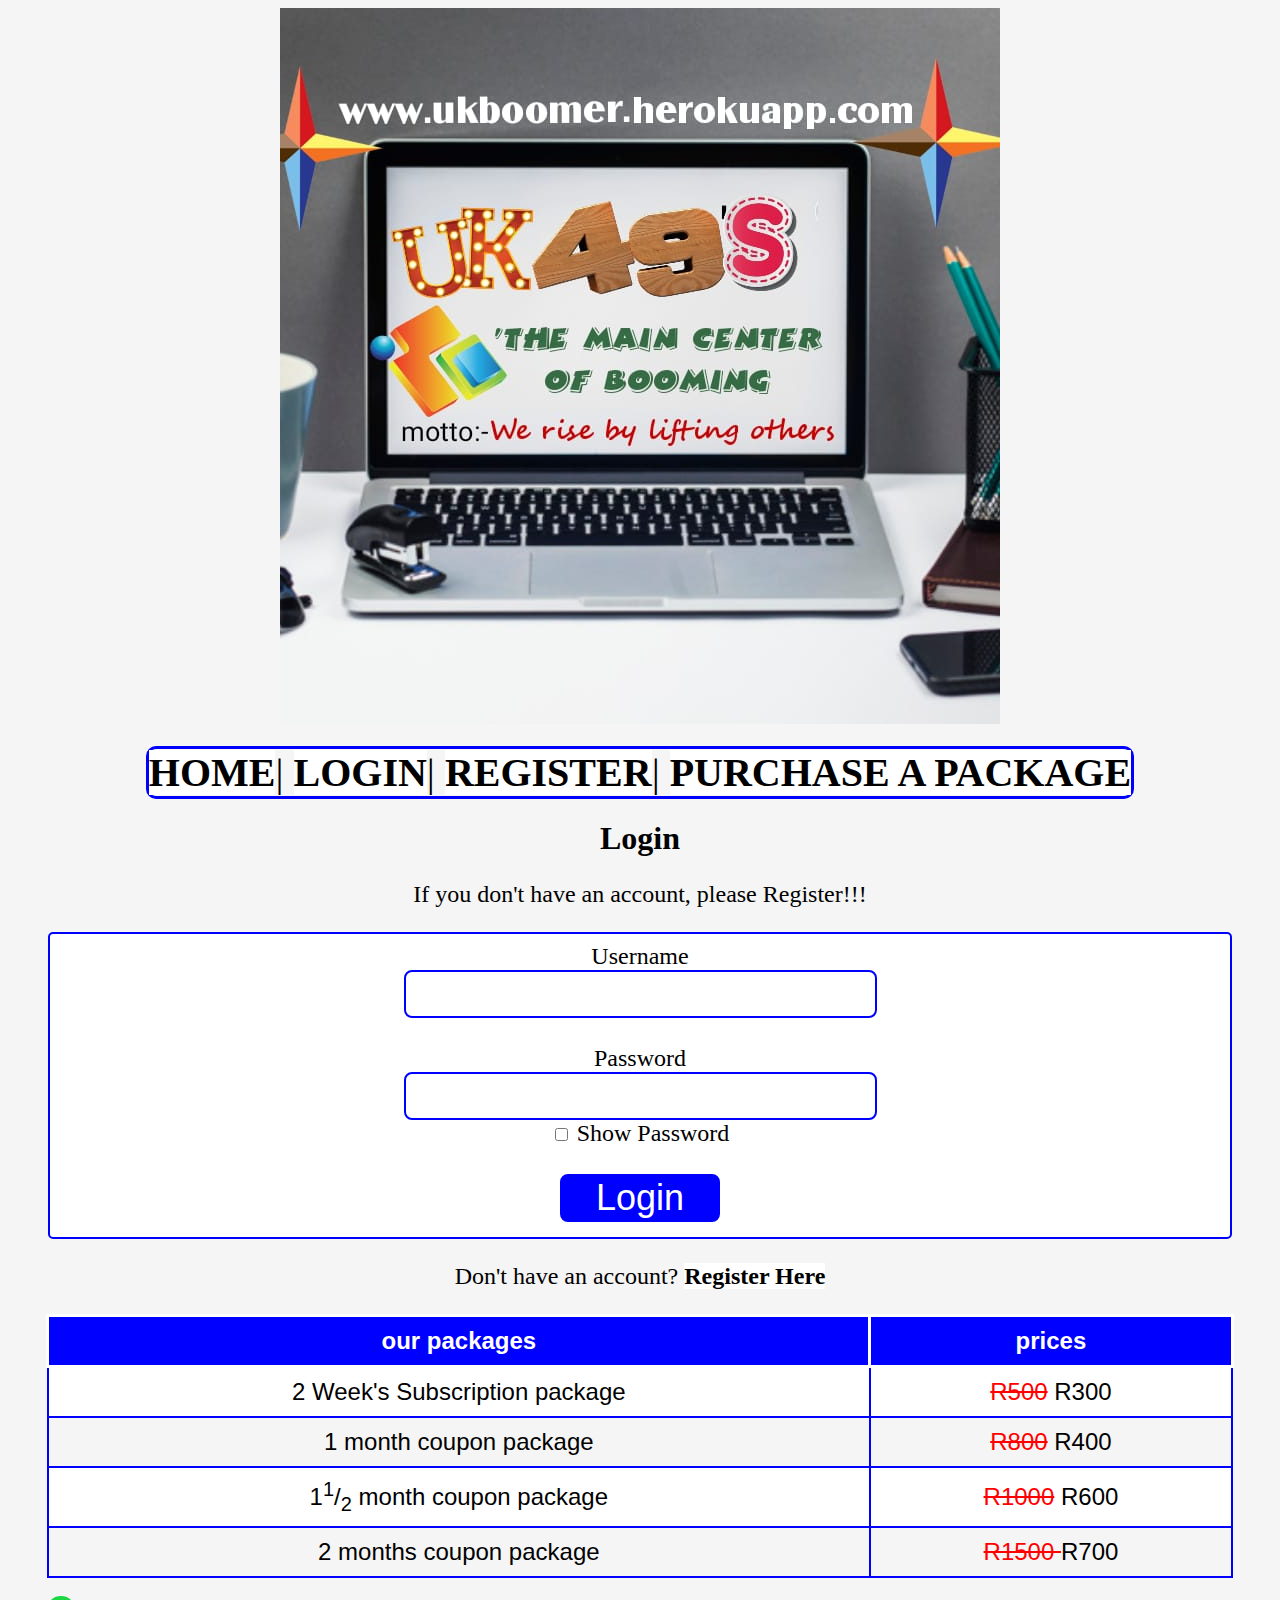
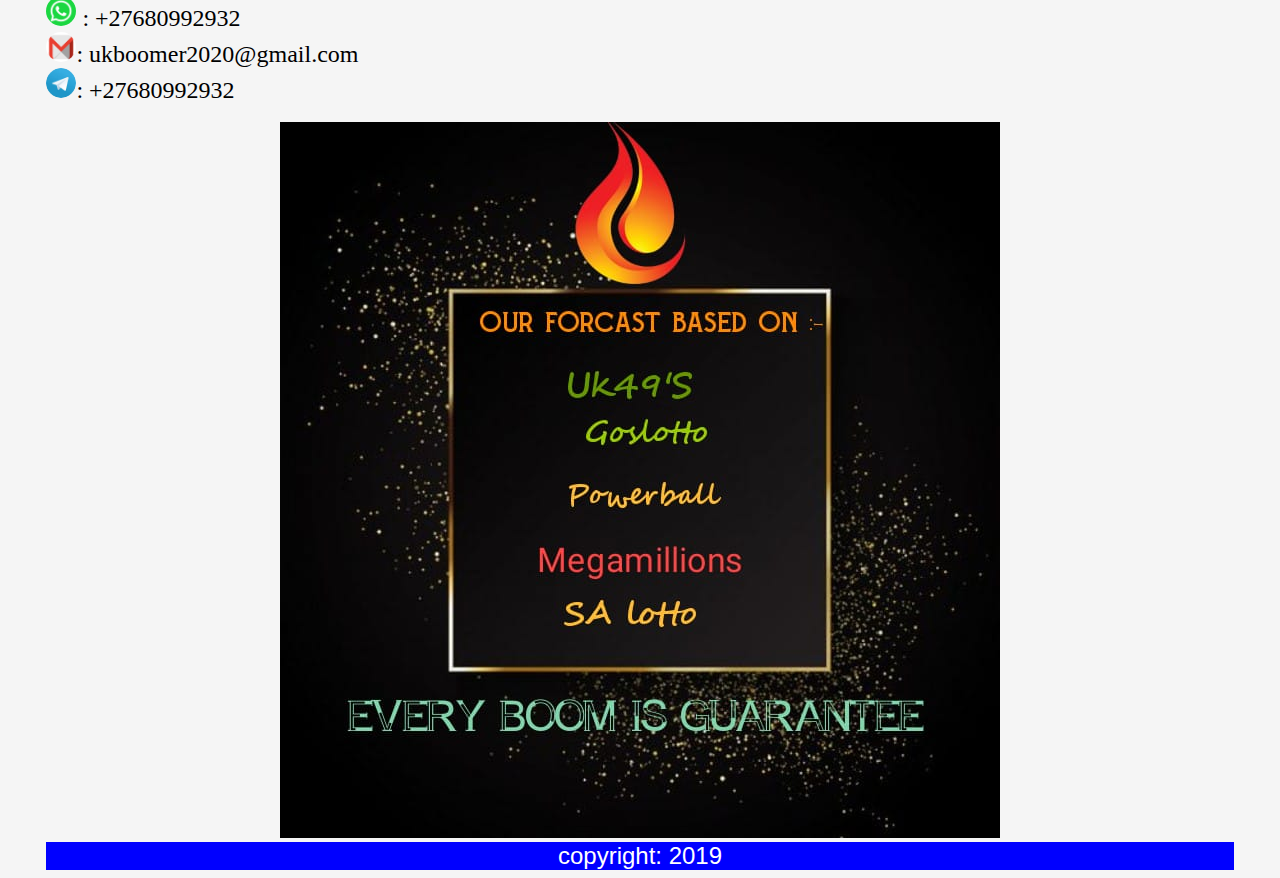
<file: uklogin.html>
<!doctype HTML>
<html>
  <head>
    <script>
    function PassWord() {
      var y = document.forms["booming"] 
      ["password"].value;
         if (y !=24434 &&
             y !=99542 &&
             y !=56250 &&
             y !=14433 ) {  
          alert("Incorrect Username or Password");
          return false;
        }
    }
    
    </script>

    
    <link rel="stylesheet"
    type="text/css"
    href="form.css">
    <title>Login page</title>
  </head>

  <body>
    <img src="logo2.jpg" alt="logo" clasps="center" > <br> <br>
<li class="inline">
   <a href="index.html">HOME</a>|
    <a href="uklogin.html">LOGIN</a>|
    <a href="ukregistration.html">REGISTER</a>|    
    <a href="request.html">PURCHASE A PACKAGE</a> 
    </li>
    <h1> Login </h1>
    <p> If you don't have an account, please Register!!!
    
    <form action="ukhome.php" method="post" name="booming" onsubmit="return PassWord()" >
    <fieldset>
    Username <br> <input type="text" name="username" required > <br> <br>
    Password <br> <input type="password" name="password" required id="check"> <br>
      <input type="checkbox" onclick="checker()"> Show Password <br>
      <script>
        function checker() {
          var x = document.getElementById("check");
          if (x.type === "password") {
            x.type = "text";
          } else {
            x.type = "password";
          }
          }
      </script> <br>
      <input type="submit" VAlue="Login">
      </fieldset>
      <p> Don't have an account? 
      <a href="ukregistration.html"> Register Here </a> </p>

      <table>
      <tr>
        <th> our packages </th>
        <th> prices </th>
      </tr>
      <tr>
        <td> 2 Week's Subscription package </td>
        <td> <e class="before">R500</e> R300 </td>
      </tr>
      <tr>
        <td> 1 month coupon package </td>
        <td> <e class="before" >R800</e> R400 </td>
      </tr>
      <tr>
        <td> 1<sup>1</Sup>/<sub>2</sub> month coupon package </td>
        <td> <e class="before">R1000</e> R600 </td>
      </tr>
      <tr>
        <td> 2 months coupon package </td>
        <td> <e class="before">R1500 </e> R700 </td>
      </table> <br>

      <div>
      <img src="whatsapp.png" class="img">  : +27680992932 <br>
      <img src="gmail.png" class="img">: ukboomer2020@gmail.com <br>
      <img src="telegram.jpeg" class="img">: +27680992932
      </div> <br>
      </body>

    <img src="logo1.jpg" alt="logo" > <br>
    <footer>
      copyright: 2019
    </footer>
</file>
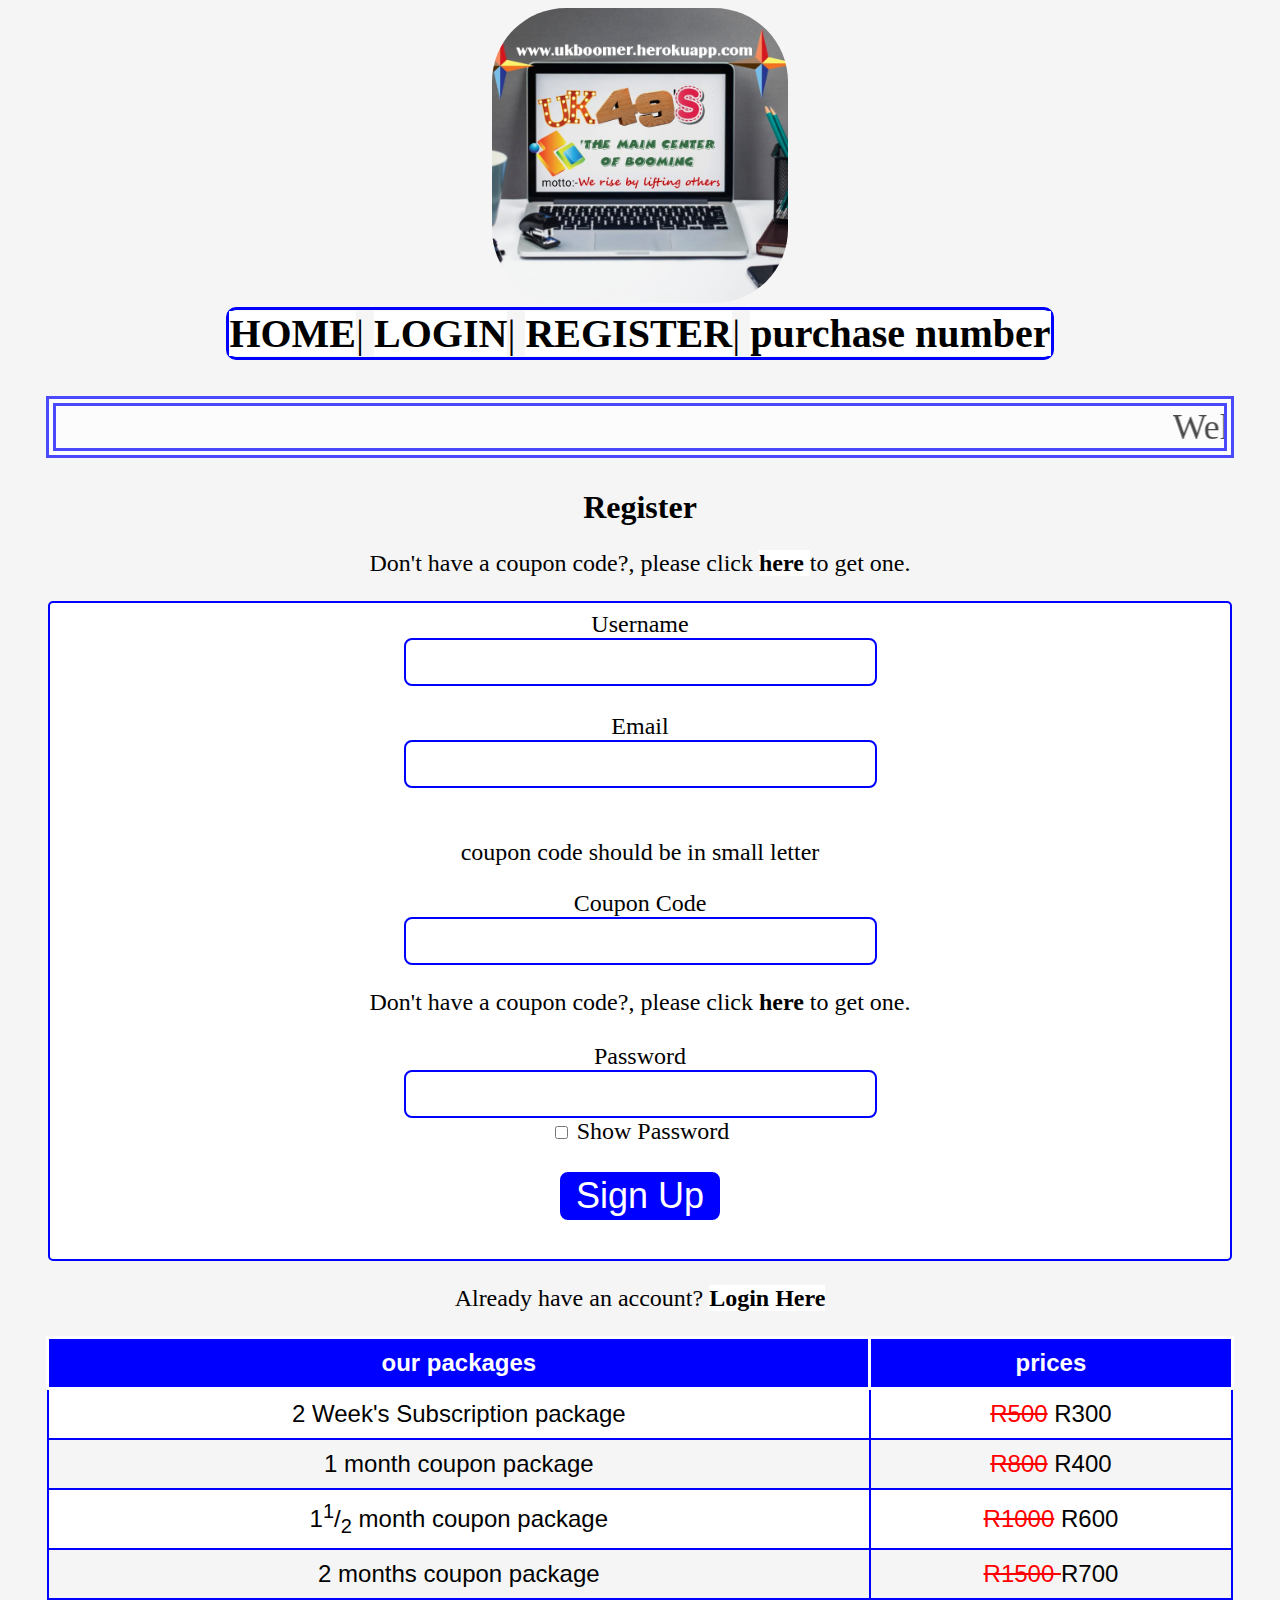
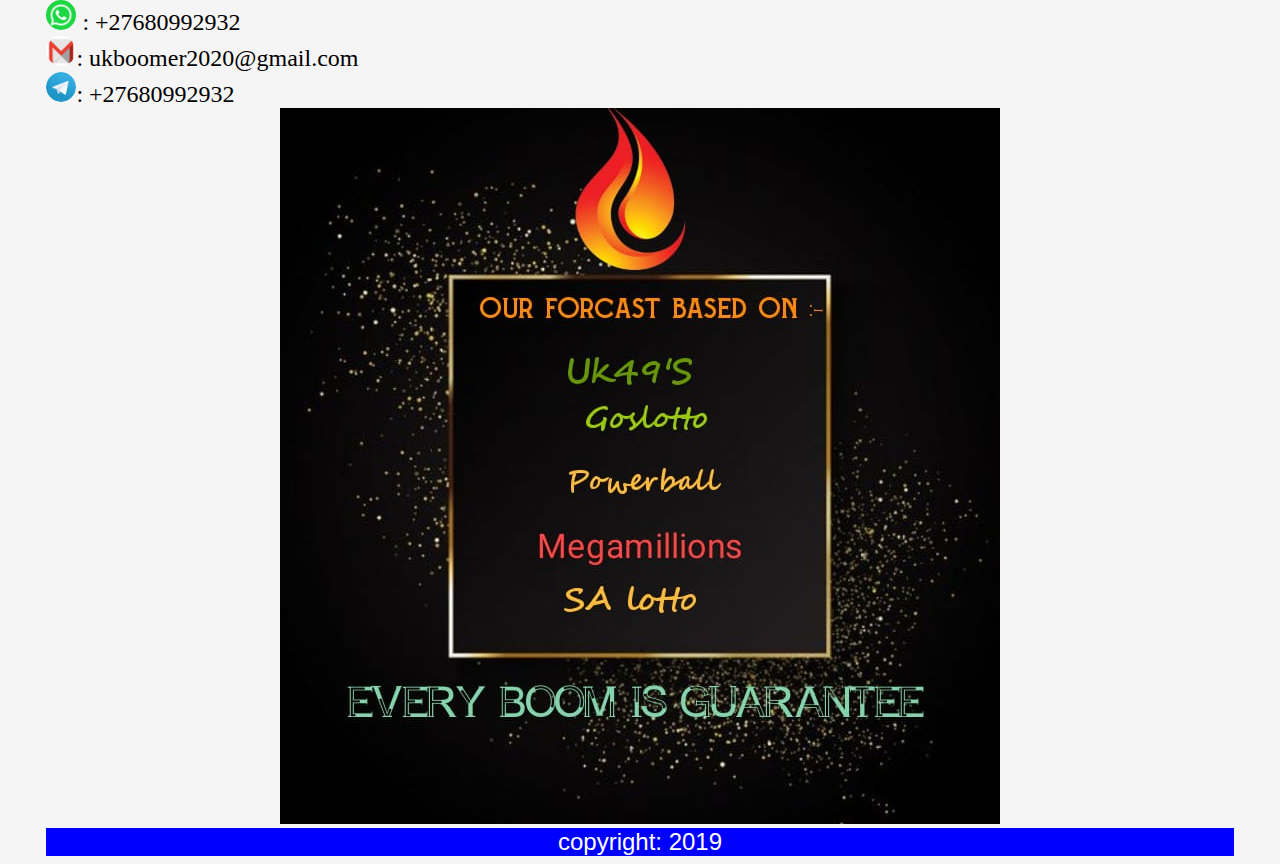
<file: ukregistration.html>
<!doctype HTML>
<html>
  <head>
    <script>
    function couponCode() {
      var y = document.forms["booming"] 
      ["coupon"].value;
        if (y != "f3b77ice2k" 
         && y !="ai322bcikx"  
         && y !="y32zx43dc4"  
         && y !="cj09h12bgk" ) {
          alert(" Coupon code doesn't exist");
          return false;
        } else {
          alert("you have successfully registered, press ok to continue")
          return true;
        }
    }
    </script>
    <link rel="stylesheet"
    type="text/css"
    href="form.css">
    <title>Registration page</title>
  </head>

  <body>
    <img src="logo2.jpg" alt="logo" class="center" > <br>
<li class="inline">
   <a href="index.html">HOME</a>|
    <a href="uklogin.html">LOGIN</a>|
    <a href="ukregistration.html">REGISTER</a>|
    <a href="ukhere.html">purchase number</a> 
  </li>
    <br> <br> <br>
    <div class="background">
    <div class="transbox">
      <marquee> Welcome to UK boomer official website </marquee>
    </div>
  </dIV>
    <h1> Register </h1>
    <p> Don't have a coupon code?, please click 
      <a href="https://wa.me/27680992932?text=Hello!,%20i%20want%20to%20be%20a%20member%20of%20UKBOOMER%20username%20is%20"> here </a> to get one.
    
    <form action="index.html" method="post" name="booming" onsubmit="return couponCode()">
    <fieldset>
    Username <br> <input type="text" name="username" required > <br> <br>
    Email <br> <input type="email" name="mail" required> <br> <br>
    <p class="p"> coupon code should be in small letter </p>

    Coupon Code <br> <input type="text" name="coupon" required>
    <p class="p"> Don't have a coupon code?, please click 
      <a href="https://wa.me/27680992932?text=Hello!,%20i%20want%20to%20be%20a%20member%20of%20UKBOOMER%20username%20is%20"> here </a> to get one. <br> <br>
    
    Password <br> <input type="password" name="password" required id="check"> <br>
      <input type="checkbox" onclick="checker()"> Show Password <br>
      <script>
        function checker() {
          var x = document.getElementById("check");
          if (x.type === "password") {
            x.type = "text";
          } else {
            x.type = "password";
          }
          }
      </script> <br>
      <input type="submit" VAlue="Sign Up">
      </fieldset>
      <p> Already have an account? 
      <a href="uklogin.html"> Login Here </a> </p>
      <table>
      <tr>
        <th> our packages </th>
        <th> prices </th>
      </tr>
      <tr>
        <td> 2 Week's Subscription package </td>
        <td> <e class="before">R500</e> R300 </td>
      </tr>
      <tr>
        <td> 1 month coupon package </td>
        <td> <e class="before" >R800</e> R400 </td>
      </tr>
      <tr>
        <td> 1<sup>1</Sup>/<sub>2</sub> month coupon package </td>
        <td> <e class="before">R1000</e> R600 </td>
      </tr>
      <tr>
        <td> 2 months coupon package </td>
        <td> <e class="before">R1500 </e> R700 </td>
      </table>
      
       <div>
      <img src="whatsapp.png" class="img">  : +27680992932 <br>
      <img src="gmail.png" class="img">: ukboomer2020@gmail.com <br>
      <img src="telegram.jpeg" class="img">: +27680992932
      </div>
    </body>


<img src="logo1.jpg" alt="logo" > <br>
    <footer>
      copyright: 2019
    </footer>
</file>
<file: form.css>
body{
    text-align: center;
    background-color: whitesmoke;
    padding-left: 3%;
    padding-right: 3%;
}
input{
    border: 2px solid blue;
    border-radius: 8px;
    font-size: 150%;
}
fieldset{
    border: 2px solid blue;
    border-radius: 5px;
    background-color: white;
    font-size: 150%;
}
input[type="submit"]{
    background-color: blue;
    width: 160px;
    color: white;
}
a:link {
    background-color:  white;
    text-decoration: none;
    position: right;
    font-weight: bold;
    color: black;

} 
a:hover {
background-color: #ddf;
    color: blue;
    text-decoration: none;
    border: 2px solid blue;
    border-radius: 30px;
    font-weight: bold;
}

a:visited {
  background-color: #ddf;
    color: black;
     border: 1px solid blue;
    text-decoration: none;
}
p{
    font-size: 150%;
}
.inline{
    display: inline-block;
    text-align: left;
}
.center{
    text-align: center;
    height: 25%;
    width: 25%;
    border-style: none;
    border-radius: 25%;
}
li{
    font-size: 250%;
    border: 3px solid blue;
    border-radius: 10px;
}
footer{
    text-align: center;
    background-color: blue;
    font-size: 150%;
    font-family: Impact, Haettenschweiler, 'Arial Narrow Bold', sans-serif;
    color: white;
}
.before{
    text-decoration: line-through;
    color: red;
}
table{
    border: 2px solid blue;
    font-size: 150%;
    font-family: 'Gill Sans', 'Gill Sans MT', Calibri, 'Trebuchet MS', sans-serif;
    border-collapse: collapse;
    width: 100%
}
th{
    background-color: blue;
    border-style: solid;
    color: white;
    padding: 10px;
    
}
td{
    border:2px solid blue;
    border-collapse: collapse;
    padding: 10px;
}
tr:nth-child(even){
    padding: 8px;
    background-color: white;
}
.img{
    width: 30px;
    border-style: none;
    border-radius: 200px;
    text-align: left;
}
div{
    text-align: left;
    font-size: 150%;
}
marquee{
  background-color: white;
  opacity: 0.7;
  border: 10px double blue;
  color: black;
  filter: alpha(opacity=60);
}
.p{
    font-size: 100%
}
</file>
